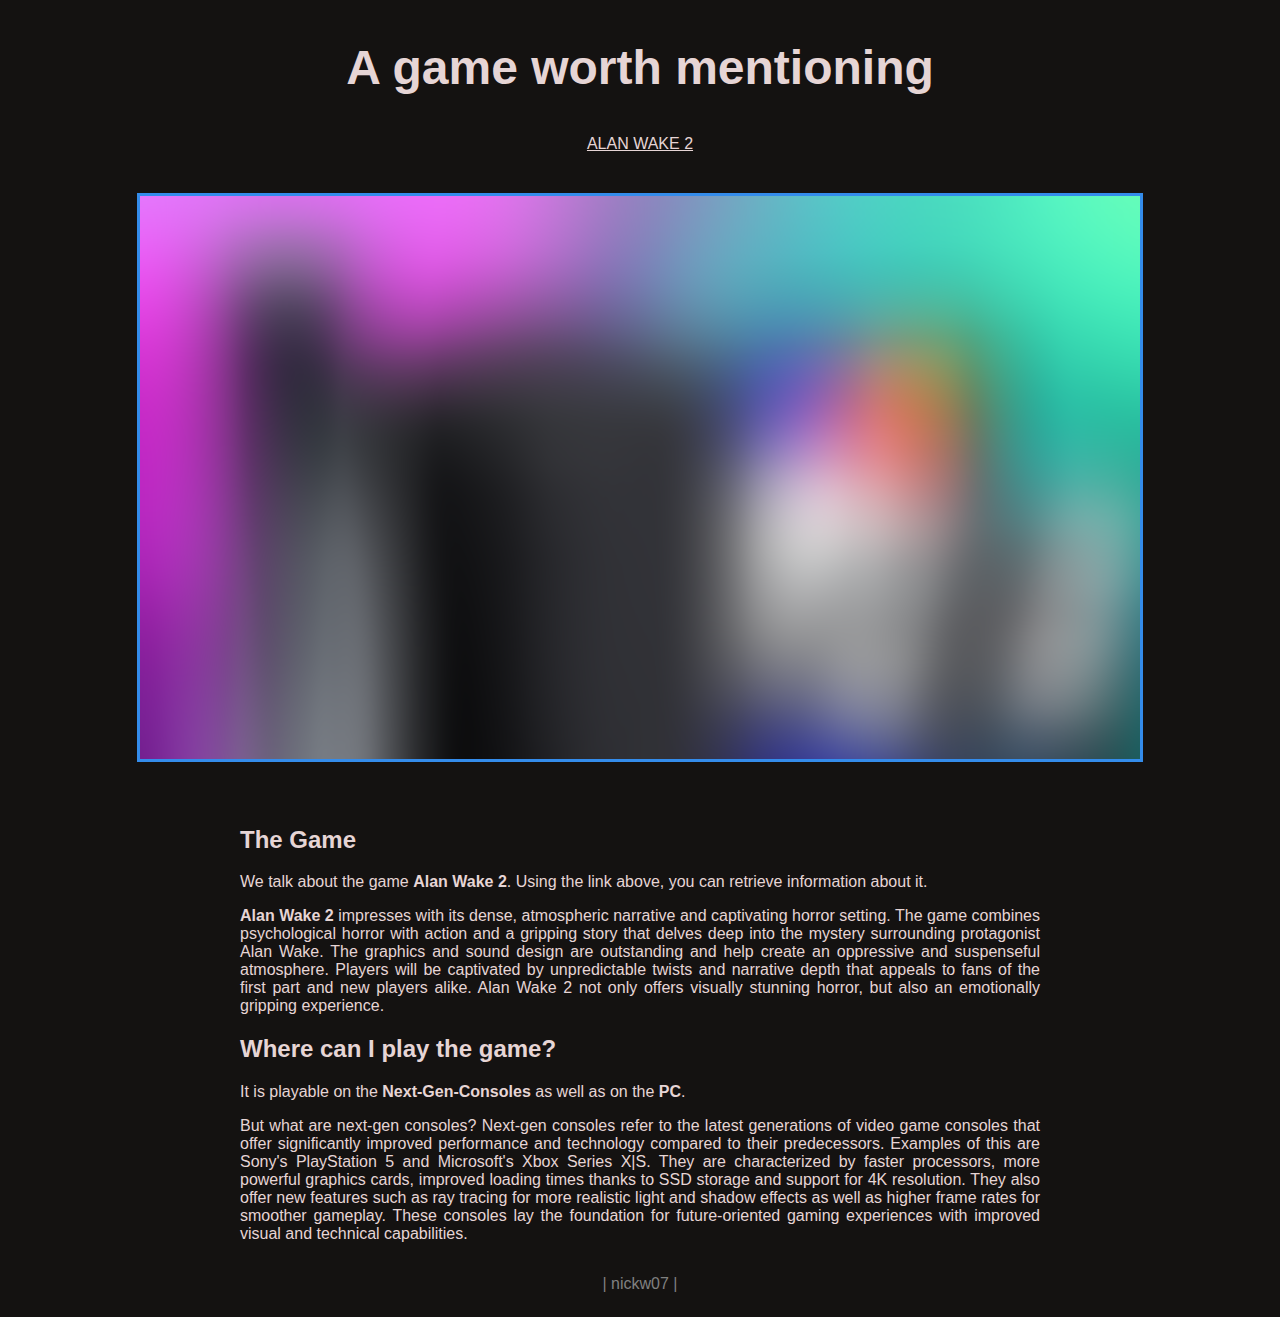
<file: index.html>
<!DOCTYPE html>
<html lang="en">
<head>
    <meta charset="UTF-8">
    <meta name="viewport" content="width=device-width, initial-scale=1.0">
    <title>A game worth mentioning</title>
    <link rel="stylesheet" href="style.css">
</head>
<body>

    <div id="top">
        <div id="description"><h2>A game worth mentioning</h2></div>
        
        <div id="navigation-landing">
            <a href="second_page.html">ALAN WAKE 2</a>
        </div>

        <div id="cover-photo">
            <img src="graphics/landing_page/cover-photo-blured.png" alt="Image of the Next-Gen-Gaming consoles">
        </div>

    </div>

    <div id="main">
        <section id="games">
            <h2>The Game</h2>
            <p>We talk about the game <b>Alan Wake 2</b>. Using the link above, you can retrieve information about it.</p>
            <p><b>Alan Wake 2</b> impresses with its dense, atmospheric narrative and captivating horror setting. The game combines psychological horror with action and a gripping story that delves deep into the mystery surrounding protagonist Alan Wake. The graphics and sound design are outstanding and help create an oppressive and suspenseful atmosphere. Players will be captivated by unpredictable twists and narrative depth that appeals to fans of the first part and new players alike. Alan Wake 2 not only offers visually stunning horror, but also an emotionally gripping experience.</p>
        </section>

        <section id="availability">
            <h2>Where can I play the game?</h2>
            <p>It is playable on the <b>Next-Gen-Consoles</b> as well as on the <b>PC</b>.</p>
            <p>But what are next-gen consoles? Next-gen consoles refer to the latest generations of video game consoles that offer significantly improved performance and technology compared to their predecessors. Examples of this are Sony's PlayStation 5 and Microsoft's Xbox Series X|S. They are characterized by faster processors, more powerful graphics cards, improved loading times thanks to SSD storage and support for 4K resolution. They also offer new features such as ray tracing for more realistic light and shadow effects as well as higher frame rates for smoother gameplay. These consoles lay the foundation for future-oriented gaming experiences with improved visual and technical capabilities.</p>
        </section>
    </div>

    <div id="footer">
        | nickw07 |
    </div>

</body>
</html>
</file>
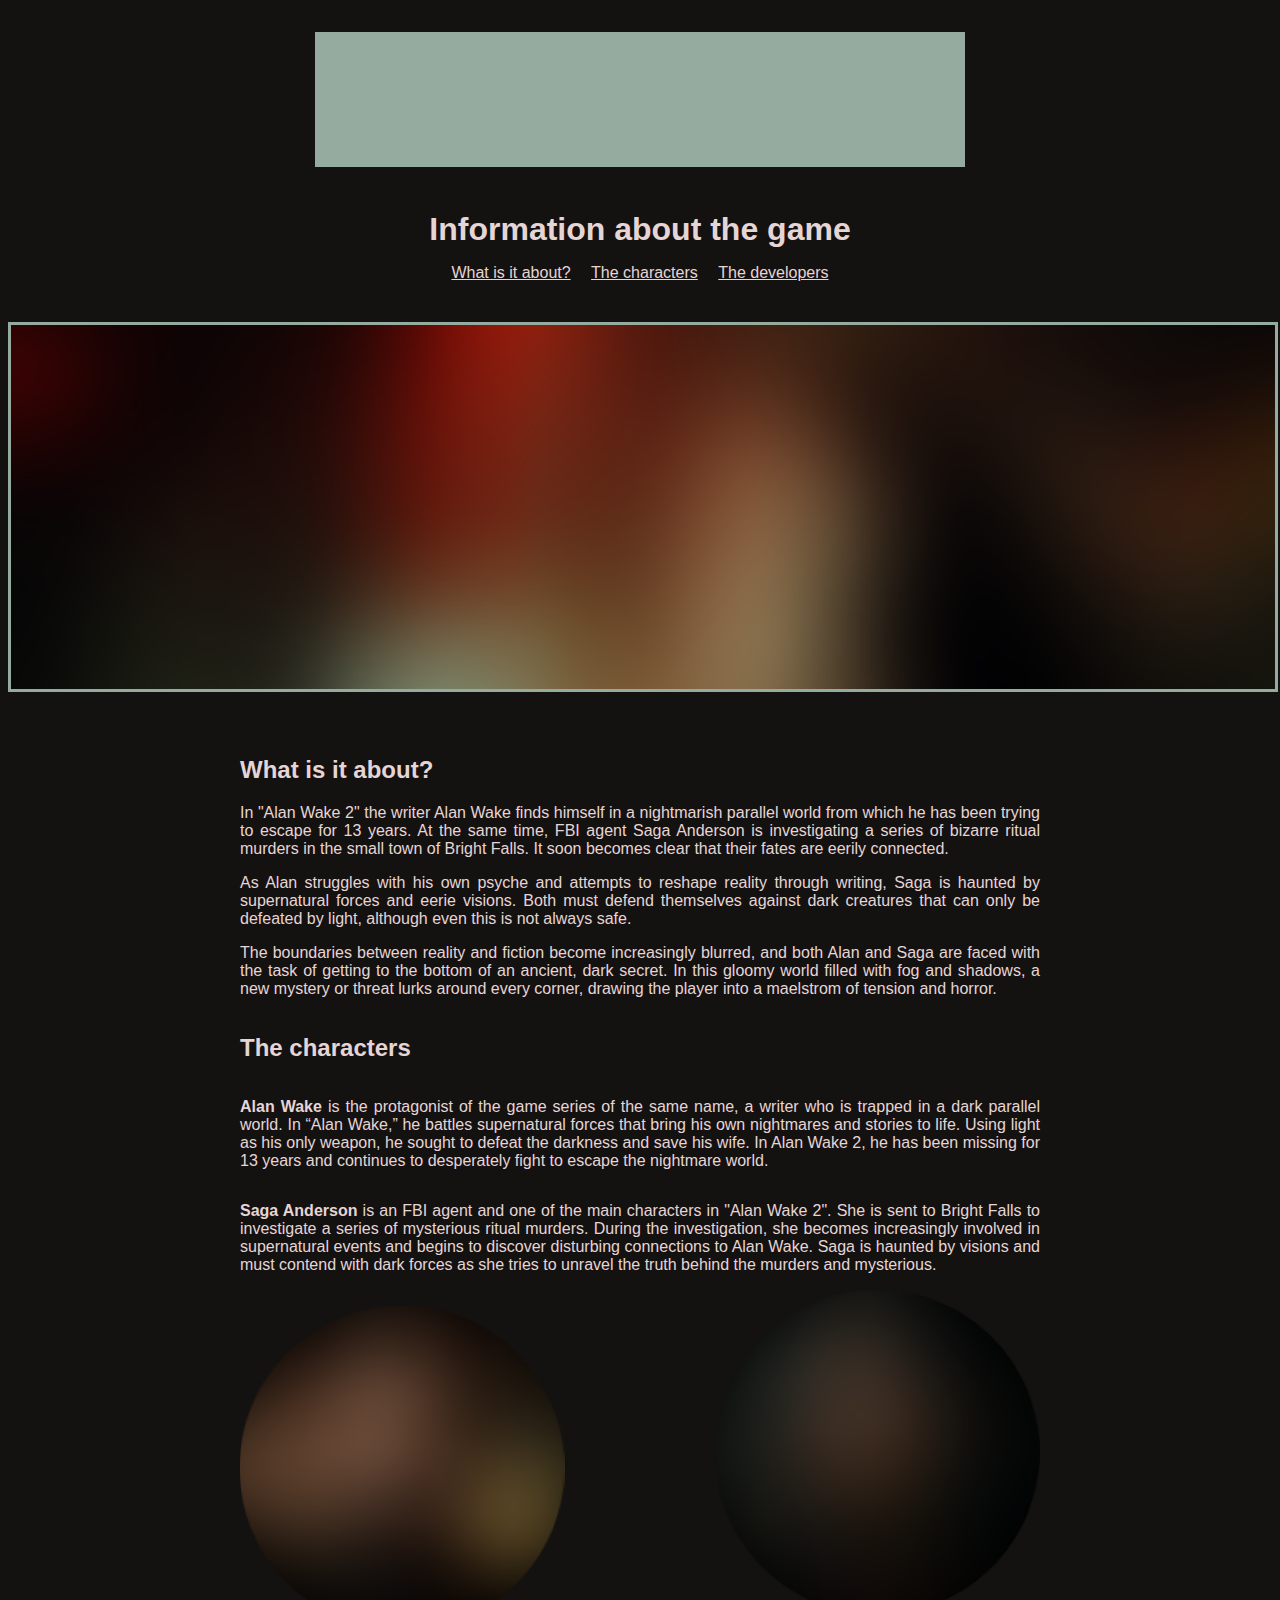
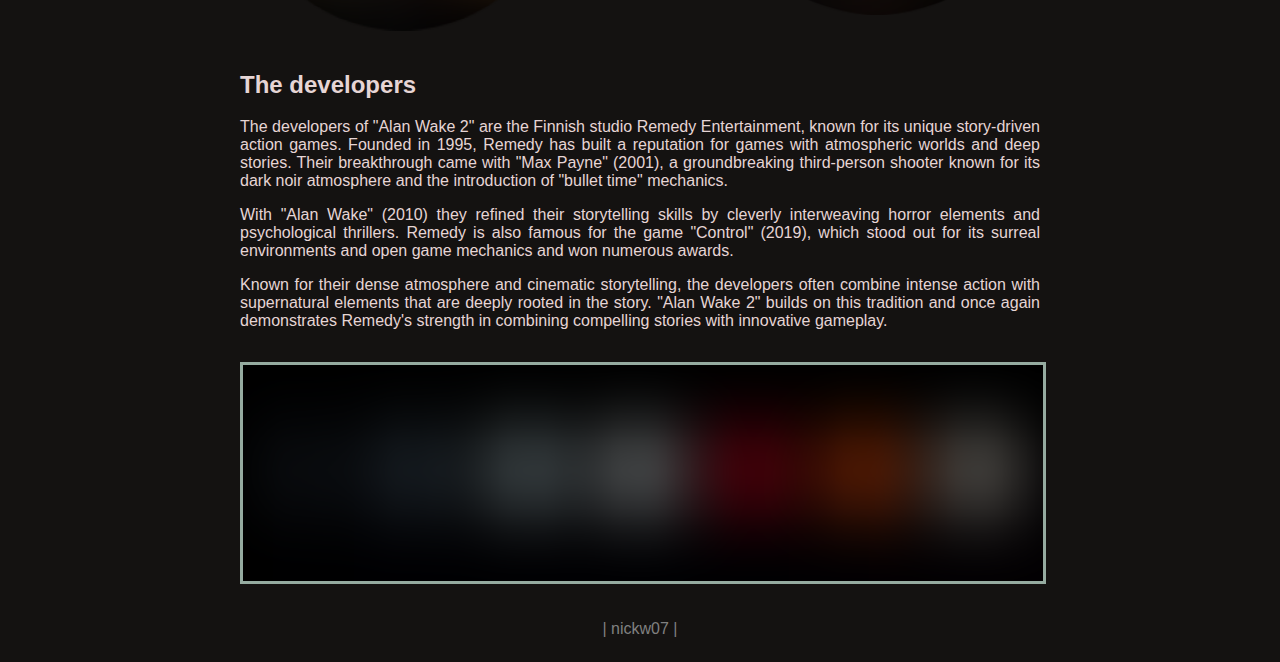
<file: second_page.html>
<!DOCTYPE html>
<html lang="en">
<head>
    <meta charset="UTF-8">
    <meta name="viewport" content="width=device-width, initial-scale=1.0">
    <title>Alan Wake 2</title>
    <link rel="stylesheet" href="style.css">
</head>
<body>
    
    <div id="top">

        <div id="title-img">
            <img src="graphics/second_page/images/title-img-blured.png" alt="Logo of the game, mint-green color">
        </div>

        <div id="description">Information about the game</div>
        
        <div id="navigation">
            <a href="#topic">What is it about?</a>
            <a href="#characters">The characters</a>
            <a href="#development">The developers</a>
        </div>
        
        <div id="teaser-img">
            <img src="graphics/second_page/images/teaser-img-blured.png" alt="Alan Wake 2 Game Scene">
        </div>
    
    </div>
    
    <div id="main">
        
        <section id="topic">
            <h2>What is it about?</h2>
            <p>In "Alan Wake 2" the writer Alan Wake finds himself in a nightmarish parallel world from which he has been trying to escape for 13 years. At the same time, FBI agent Saga Anderson is investigating a series of bizarre ritual murders in the small town of Bright Falls. It soon becomes clear that their fates are eerily connected.</p>
            <p>As Alan struggles with his own psyche and attempts to reshape reality through writing, Saga is haunted by supernatural forces and eerie visions. Both must defend themselves against dark creatures that can only be defeated by light, although even this is not always safe.</p>
            <p>The boundaries between reality and fiction become increasingly blurred, and both Alan and Saga are faced with the task of getting to the bottom of an ancient, dark secret. In this gloomy world filled with fog and shadows, a new mystery or threat lurks around every corner, drawing the player into a maelstrom of tension and horror.</p>
        </section>
        
        <section id="characters">
            <h2>The characters</h2>
            <p><b>Alan Wake</b> is the protagonist of the game series of the same name, a writer who is trapped in a dark parallel world. In “Alan Wake,” he battles supernatural forces that bring his own nightmares and stories to life. Using light as his only weapon, he sought to defeat the darkness and save his wife. In Alan Wake 2, he has been missing for 13 years and continues to desperately fight to escape the nightmare world.</p>
            <p><b>Saga Anderson</b> is an FBI agent and one of the main characters in "Alan Wake 2". She is sent to Bright Falls to investigate a series of mysterious ritual murders. During the investigation, she becomes increasingly involved in supernatural events and begins to discover disturbing connections to Alan Wake. Saga is haunted by visions and must contend with dark forces as she tries to unravel the truth behind the murders and mysterious.</p>
            
            <div id="portrait-character1">
                <img src="graphics/second_page/portraits/portrait-character1-blured.png" alt="Picture of Alan Wake">
            </div>
            
            <div id="portrait-character2">
                <img src="graphics/second_page/portraits/portrait-character2-blured.png" alt="Picture of Saga Anderson">
            </div>

        </section>

        <section id="development">
            <h2>The developers</h2>
            <p>The developers of "Alan Wake 2" are the Finnish studio Remedy Entertainment, known for its unique story-driven action games. Founded in 1995, Remedy has built a reputation for games with atmospheric worlds and deep stories. Their breakthrough came with "Max Payne" (2001), a groundbreaking third-person shooter known for its dark noir atmosphere and the introduction of "bullet time" mechanics.</p>
            <p>With "Alan Wake" (2010) they refined their storytelling skills by cleverly interweaving horror elements and psychological thrillers. Remedy is also famous for the game "Control" (2019), which stood out for its surreal environments and open game mechanics and won numerous awards.</p>
            <p>Known for their dense atmosphere and cinematic storytelling, the developers often combine intense action with supernatural elements that are deeply rooted in the story. "Alan Wake 2" builds on this tradition and once again demonstrates Remedy's strength in combining compelling stories with innovative gameplay.</p>
            
            <div id="developers-image">
                <img src="graphics/second_page/images/developers-image-blured.png" alt="Logo of the game developers">
            </div>
        
        </section>
    </div>
    
    <div id="footer">
        | nickw07 |
    </div>

</body>
</html>
</file>
<file: style.css>
#navigation-landing a {
    color: #e6d5d5;
    padding: 8px;
}

#navigation-landing a:hover {
    color: #348ceb;
}

#cover-photo img {
    margin-top: 40px;
    margin-bottom: 40px;
    border: 3px solid #348ceb;
}

body {
    font-family: 'Segoe UI', Tahoma, Geneva, Verdana, sans-serif;
    background-color: #141211;
}

#top {
    text-align: center;
}

#title-img img {
    padding: 24px;
}

#description {
    font-size: 32px;
    font-weight: bold;
    margin: 16px;
    color: #e6d5d5;
}

#navigation a {
    color: #e6d5d5;
    padding: 8px;
}

#navigation a:hover {
    color: #95ABA0;
}

#teaser-img img {
    width: 100%;
    margin-top: 40px;
    margin-bottom: 40px;
    border: 3px solid #95ABA0;
}

#games p, #availability p, #topic p, #characters p, #development p {
    text-align: justify;
}

#main {
    max-width: 800px;
    margin: auto;
    color: #e6d5d5;
}

#characters {
    display: flex;
    justify-content: space-between;
    flex-wrap: wrap;
}

#portrait-character1 img, #portriat-character2 img {
    width: 100%;
    height: auto;
    margin-top: 16px;
    margin-bottom: 16px;
}

#development img {
    max-width: 800px;
    margin-top: 16px;
    margin-bottom: 16px;
    border: 3px solid #95ABA0;
}

#footer {
    color: gray;
    text-align: center;
    padding: 16px;
}
</file>
